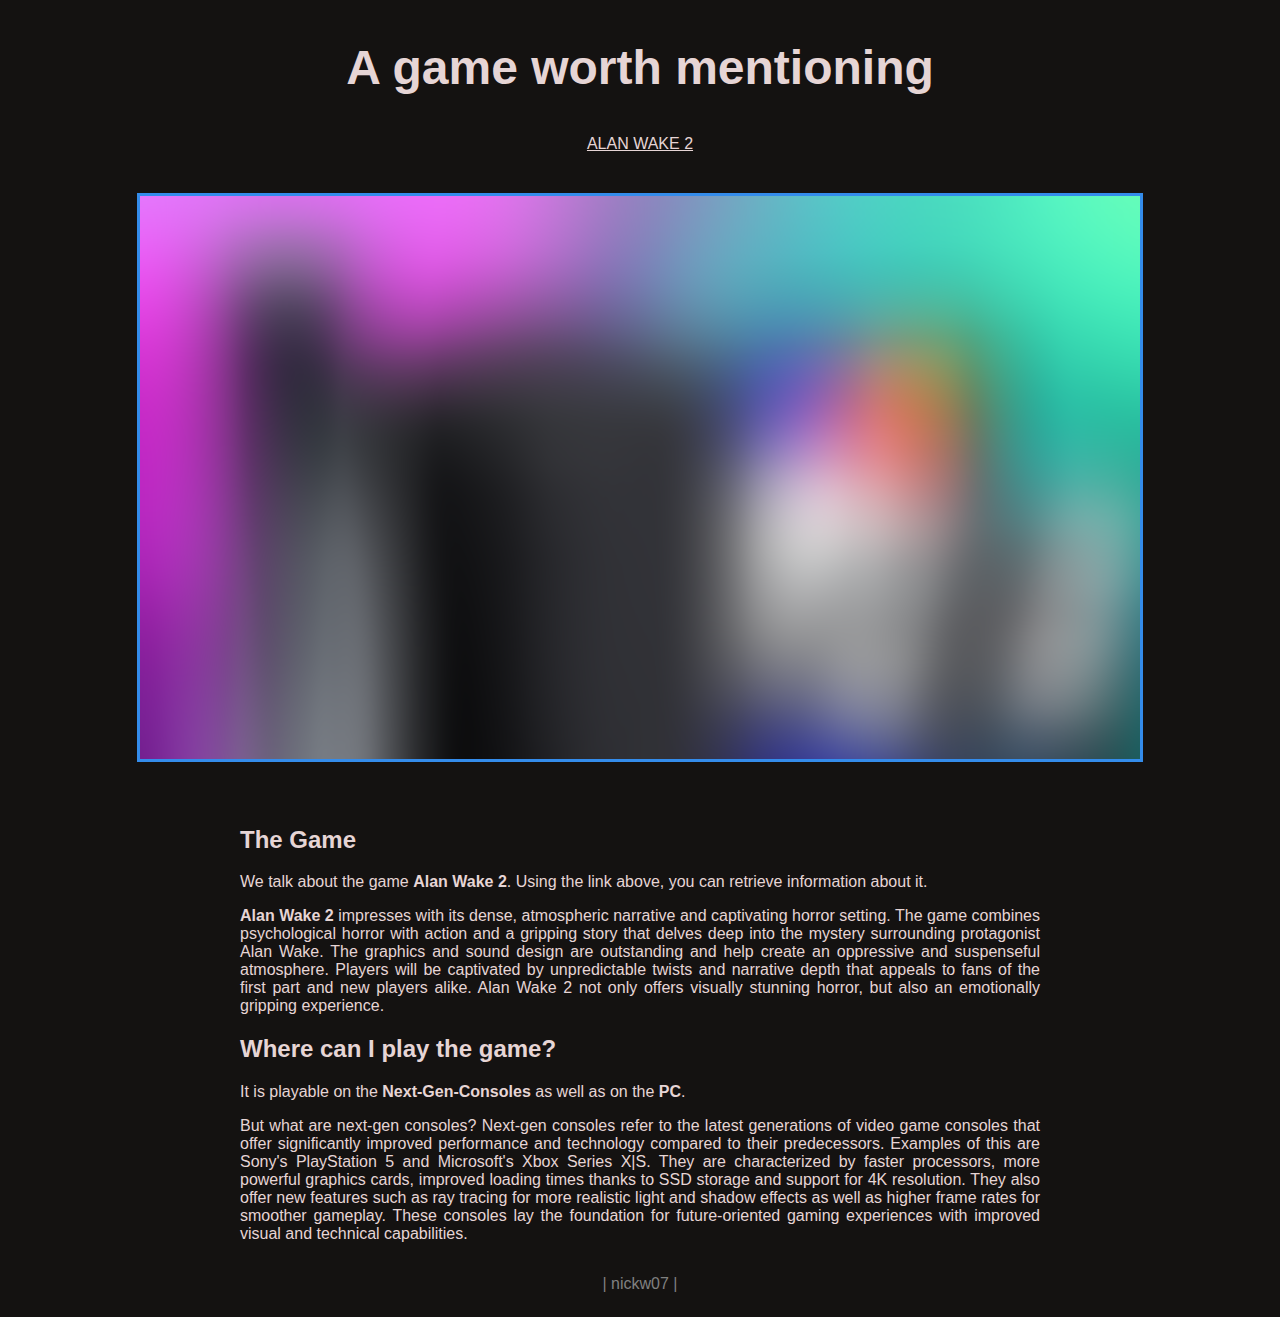
<file: index.html>
<!DOCTYPE html>
<html lang="en">
<head>
    <meta charset="UTF-8">
    <meta name="viewport" content="width=device-width, initial-scale=1.0">
    <title>A game worth mentioning</title>
    <link rel="stylesheet" href="style.css">
</head>
<body>

    <div id="top">
        <div id="description"><h2>A game worth mentioning</h2></div>
        
        <div id="navigation-landing">
            <a href="second_page.html">ALAN WAKE 2</a>
        </div>

        <div id="cover-photo">
            <img src="graphics/landing_page/cover-photo-blured.png" alt="Image of the Next-Gen-Gaming consoles">
        </div>

    </div>

    <div id="main">
        <section id="games">
            <h2>The Game</h2>
            <p>We talk about the game <b>Alan Wake 2</b>. Using the link above, you can retrieve information about it.</p>
            <p><b>Alan Wake 2</b> impresses with its dense, atmospheric narrative and captivating horror setting. The game combines psychological horror with action and a gripping story that delves deep into the mystery surrounding protagonist Alan Wake. The graphics and sound design are outstanding and help create an oppressive and suspenseful atmosphere. Players will be captivated by unpredictable twists and narrative depth that appeals to fans of the first part and new players alike. Alan Wake 2 not only offers visually stunning horror, but also an emotionally gripping experience.</p>
        </section>

        <section id="availability">
            <h2>Where can I play the game?</h2>
            <p>It is playable on the <b>Next-Gen-Consoles</b> as well as on the <b>PC</b>.</p>
            <p>But what are next-gen consoles? Next-gen consoles refer to the latest generations of video game consoles that offer significantly improved performance and technology compared to their predecessors. Examples of this are Sony's PlayStation 5 and Microsoft's Xbox Series X|S. They are characterized by faster processors, more powerful graphics cards, improved loading times thanks to SSD storage and support for 4K resolution. They also offer new features such as ray tracing for more realistic light and shadow effects as well as higher frame rates for smoother gameplay. These consoles lay the foundation for future-oriented gaming experiences with improved visual and technical capabilities.</p>
        </section>
    </div>

    <div id="footer">
        | nickw07 |
    </div>

</body>
</html>
</file>
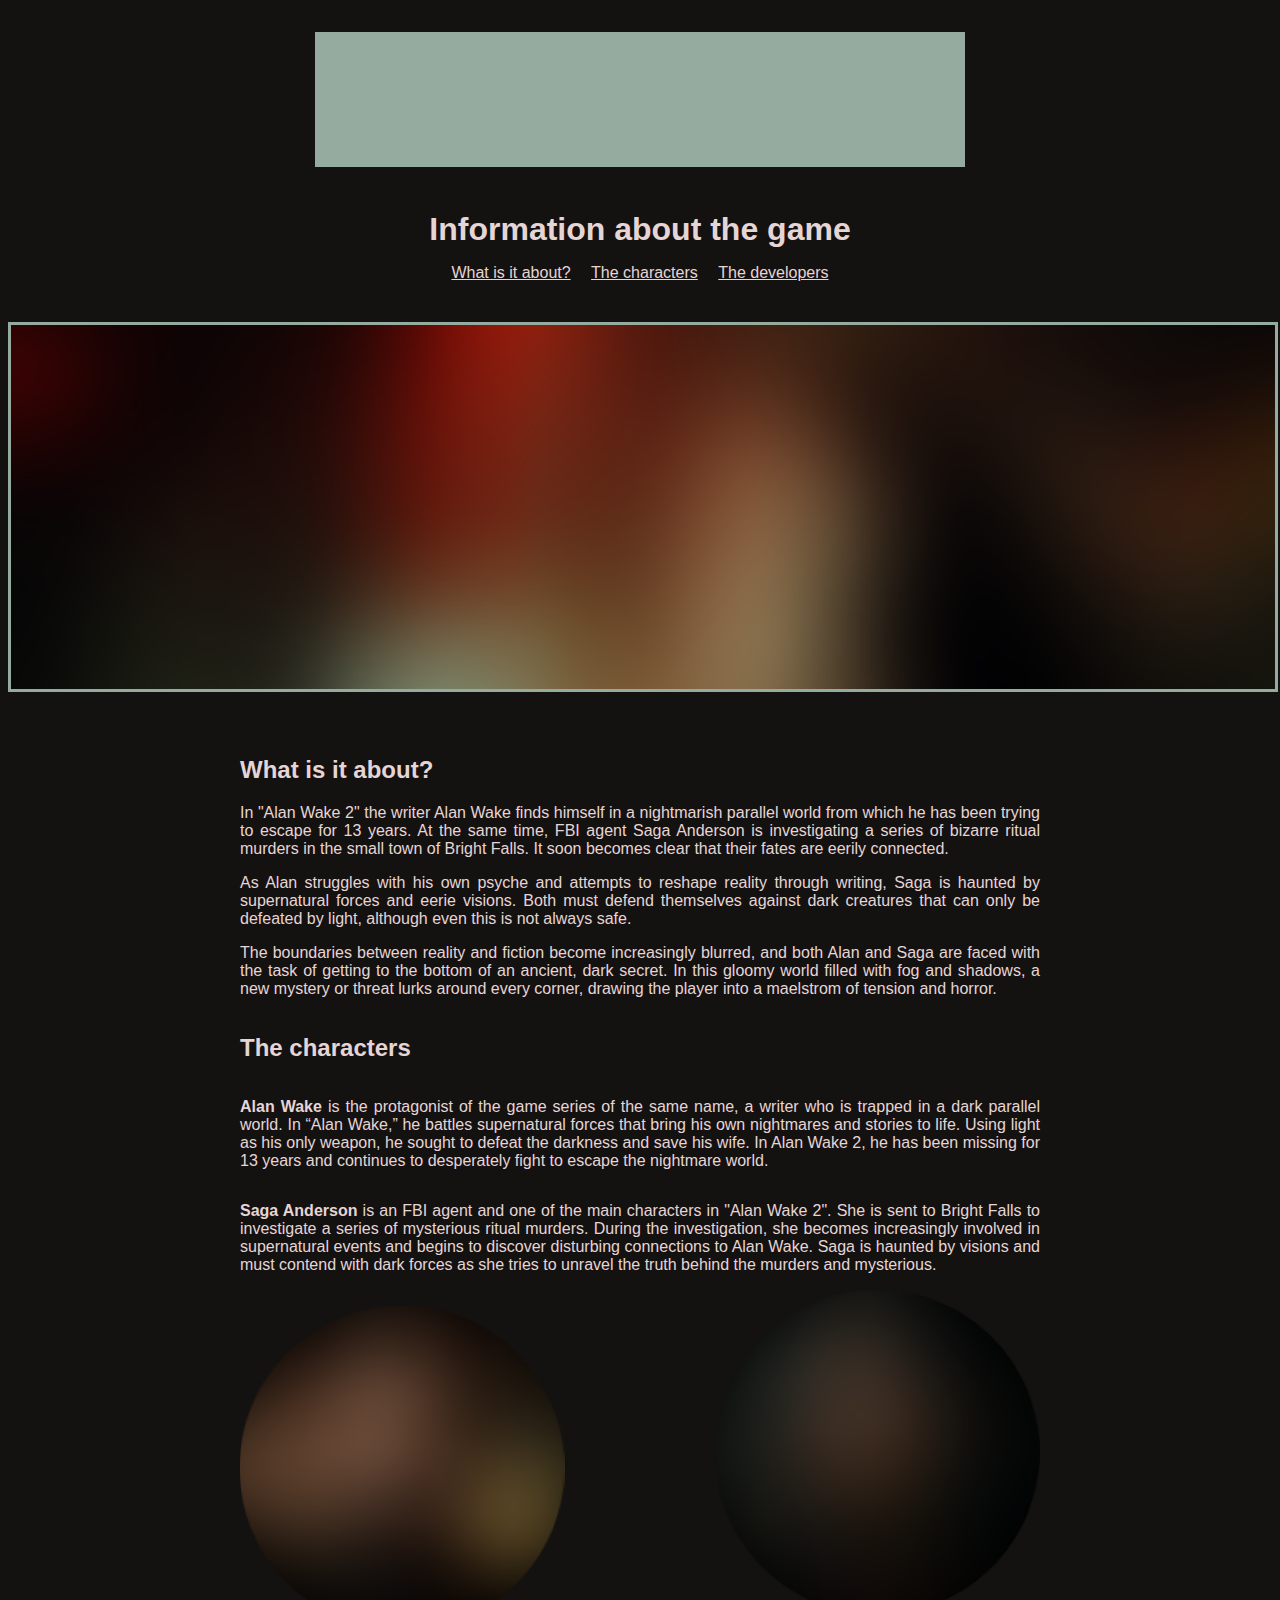
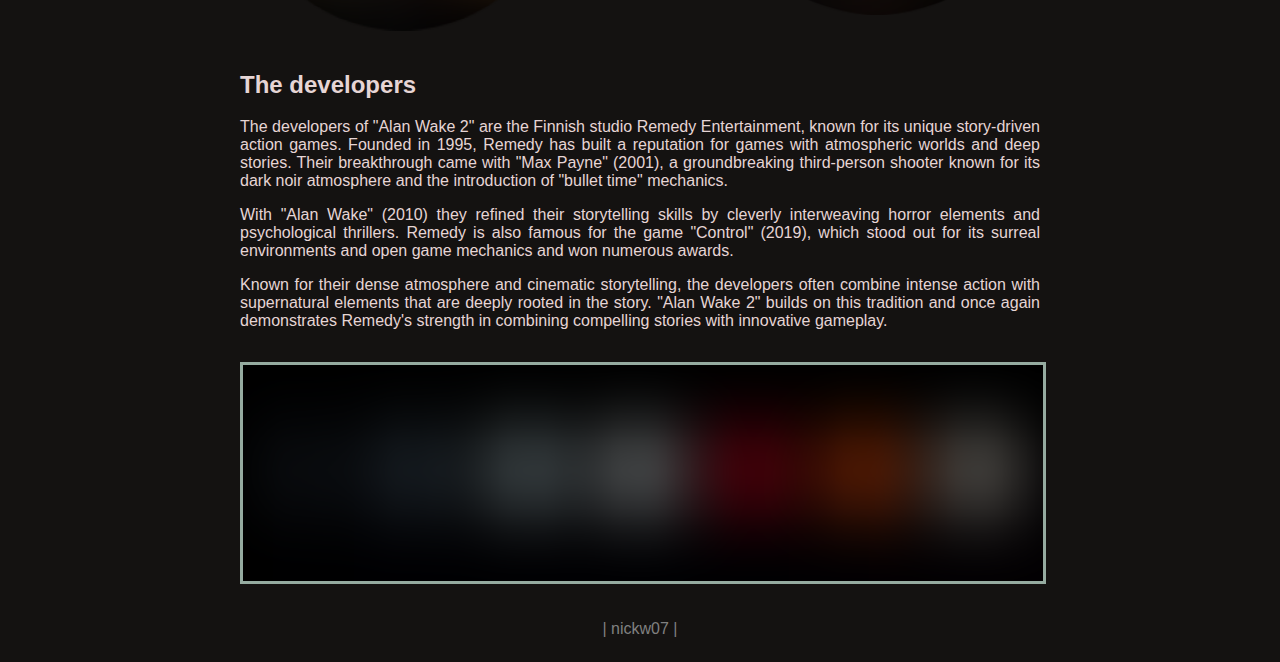
<file: second_page.html>
<!DOCTYPE html>
<html lang="en">
<head>
    <meta charset="UTF-8">
    <meta name="viewport" content="width=device-width, initial-scale=1.0">
    <title>Alan Wake 2</title>
    <link rel="stylesheet" href="style.css">
</head>
<body>
    
    <div id="top">

        <div id="title-img">
            <img src="graphics/second_page/images/title-img-blured.png" alt="Logo of the game, mint-green color">
        </div>

        <div id="description">Information about the game</div>
        
        <div id="navigation">
            <a href="#topic">What is it about?</a>
            <a href="#characters">The characters</a>
            <a href="#development">The developers</a>
        </div>
        
        <div id="teaser-img">
            <img src="graphics/second_page/images/teaser-img-blured.png" alt="Alan Wake 2 Game Scene">
        </div>
    
    </div>
    
    <div id="main">
        
        <section id="topic">
            <h2>What is it about?</h2>
            <p>In "Alan Wake 2" the writer Alan Wake finds himself in a nightmarish parallel world from which he has been trying to escape for 13 years. At the same time, FBI agent Saga Anderson is investigating a series of bizarre ritual murders in the small town of Bright Falls. It soon becomes clear that their fates are eerily connected.</p>
            <p>As Alan struggles with his own psyche and attempts to reshape reality through writing, Saga is haunted by supernatural forces and eerie visions. Both must defend themselves against dark creatures that can only be defeated by light, although even this is not always safe.</p>
            <p>The boundaries between reality and fiction become increasingly blurred, and both Alan and Saga are faced with the task of getting to the bottom of an ancient, dark secret. In this gloomy world filled with fog and shadows, a new mystery or threat lurks around every corner, drawing the player into a maelstrom of tension and horror.</p>
        </section>
        
        <section id="characters">
            <h2>The characters</h2>
            <p><b>Alan Wake</b> is the protagonist of the game series of the same name, a writer who is trapped in a dark parallel world. In “Alan Wake,” he battles supernatural forces that bring his own nightmares and stories to life. Using light as his only weapon, he sought to defeat the darkness and save his wife. In Alan Wake 2, he has been missing for 13 years and continues to desperately fight to escape the nightmare world.</p>
            <p><b>Saga Anderson</b> is an FBI agent and one of the main characters in "Alan Wake 2". She is sent to Bright Falls to investigate a series of mysterious ritual murders. During the investigation, she becomes increasingly involved in supernatural events and begins to discover disturbing connections to Alan Wake. Saga is haunted by visions and must contend with dark forces as she tries to unravel the truth behind the murders and mysterious.</p>
            
            <div id="portrait-character1">
                <img src="graphics/second_page/portraits/portrait-character1-blured.png" alt="Picture of Alan Wake">
            </div>
            
            <div id="portrait-character2">
                <img src="graphics/second_page/portraits/portrait-character2-blured.png" alt="Picture of Saga Anderson">
            </div>

        </section>

        <section id="development">
            <h2>The developers</h2>
            <p>The developers of "Alan Wake 2" are the Finnish studio Remedy Entertainment, known for its unique story-driven action games. Founded in 1995, Remedy has built a reputation for games with atmospheric worlds and deep stories. Their breakthrough came with "Max Payne" (2001), a groundbreaking third-person shooter known for its dark noir atmosphere and the introduction of "bullet time" mechanics.</p>
            <p>With "Alan Wake" (2010) they refined their storytelling skills by cleverly interweaving horror elements and psychological thrillers. Remedy is also famous for the game "Control" (2019), which stood out for its surreal environments and open game mechanics and won numerous awards.</p>
            <p>Known for their dense atmosphere and cinematic storytelling, the developers often combine intense action with supernatural elements that are deeply rooted in the story. "Alan Wake 2" builds on this tradition and once again demonstrates Remedy's strength in combining compelling stories with innovative gameplay.</p>
            
            <div id="developers-image">
                <img src="graphics/second_page/images/developers-image-blured.png" alt="Logo of the game developers">
            </div>
        
        </section>
    </div>
    
    <div id="footer">
        | nickw07 |
    </div>

</body>
</html>
</file>
<file: style.css>
#navigation-landing a {
    color: #e6d5d5;
    padding: 8px;
}

#navigation-landing a:hover {
    color: #348ceb;
}

#cover-photo img {
    margin-top: 40px;
    margin-bottom: 40px;
    border: 3px solid #348ceb;
}

body {
    font-family: 'Segoe UI', Tahoma, Geneva, Verdana, sans-serif;
    background-color: #141211;
}

#top {
    text-align: center;
}

#title-img img {
    padding: 24px;
}

#description {
    font-size: 32px;
    font-weight: bold;
    margin: 16px;
    color: #e6d5d5;
}

#navigation a {
    color: #e6d5d5;
    padding: 8px;
}

#navigation a:hover {
    color: #95ABA0;
}

#teaser-img img {
    width: 100%;
    margin-top: 40px;
    margin-bottom: 40px;
    border: 3px solid #95ABA0;
}

#games p, #availability p, #topic p, #characters p, #development p {
    text-align: justify;
}

#main {
    max-width: 800px;
    margin: auto;
    color: #e6d5d5;
}

#characters {
    display: flex;
    justify-content: space-between;
    flex-wrap: wrap;
}

#portrait-character1 img, #portriat-character2 img {
    width: 100%;
    height: auto;
    margin-top: 16px;
    margin-bottom: 16px;
}

#development img {
    max-width: 800px;
    margin-top: 16px;
    margin-bottom: 16px;
    border: 3px solid #95ABA0;
}

#footer {
    color: gray;
    text-align: center;
    padding: 16px;
}
</file>
